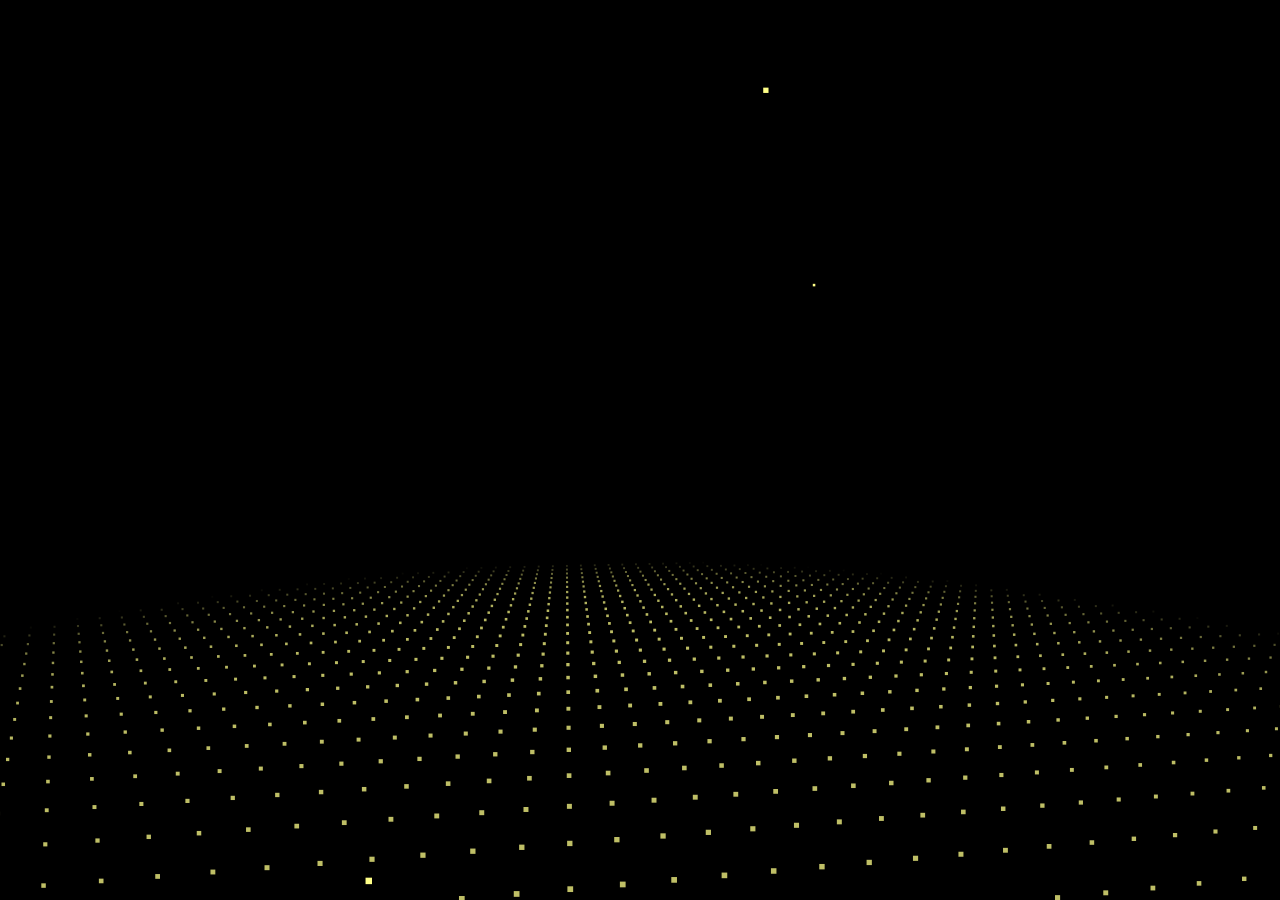
<file: index.html>
<!doctype html>
<html>
<head>
    <meta charset="utf-8">
    <title>年少不知姐姐香,错把青春倒插秧</title>

    <style>
        html,body{
            margin:0px;
            width:100%;
            height:100%;
            overflow:hidden;
            background:#000;
        }
    </style>

</head>
<body>
<canvas id="canvas" style="position:absolute;width:100%;height:100%;z-index:8888"></canvas>
<canvas style="position:absolute;width:100%;height:100%;z-index:9999" class="canvas" ></canvas>
<div class="overlay">
    <div class="tabs">
        <div class="tabs-labels"><span class="tabs-label">Commands</span><span class="tabs-label">Info</span><span class="tabs-label">Share</span></div>

        <div class="tabs-panels">
            <ul class="tabs-panel commands">
            </ul>
        </div>
    </div>
</div>
<script>
    function initVars(){

        pi=Math.PI;
        ctx=canvas.getContext("2d");
        canvas.width=canvas.clientWidth;
        canvas.height=canvas.clientHeight;
        cx=canvas.width/2;
        cy=canvas.height/2;
        playerZ=-25;
        playerX=playerY=playerVX=playerVY=playerVZ=pitch=yaw=pitchV=yawV=0;
        scale=600;
        seedTimer=0;seedInterval=5,seedLife=100;gravity=.02;
        seeds=new Array();
        sparkPics=new Array();
        s="https://cantelope.org/NYE/";
        for(i=1;i<=10;++i){
            sparkPic=new Image();
            sparkPic.src=s+"spark"+i+".png";
            sparkPics.push(sparkPic);
        }
        sparks=new Array();
        pow1=new Audio(s+"pow1.ogg");
        pow2=new Audio(s+"pow2.ogg");
        pow3=new Audio(s+"pow3.ogg");
        pow4=new Audio(s+"pow4.ogg");
        frames = 0;
    }

    function rasterizePoint(x,y,z){

        var p,d;
        x-=playerX;
        y-=playerY;
        z-=playerZ;
        p=Math.atan2(x,z);
        d=Math.sqrt(x*x+z*z);
        x=Math.sin(p-yaw)*d;
        z=Math.cos(p-yaw)*d;
        p=Math.atan2(y,z);
        d=Math.sqrt(y*y+z*z);
        y=Math.sin(p-pitch)*d;
        z=Math.cos(p-pitch)*d;
        var rx1=-1000,ry1=1,rx2=1000,ry2=1,rx3=0,ry3=0,rx4=x,ry4=z,uc=(ry4-ry3)*(rx2-rx1)-(rx4-rx3)*(ry2-ry1);
        if(!uc) return {x:0,y:0,d:-1};
        var ua=((rx4-rx3)*(ry1-ry3)-(ry4-ry3)*(rx1-rx3))/uc;
        var ub=((rx2-rx1)*(ry1-ry3)-(ry2-ry1)*(rx1-rx3))/uc;
        if(!z)z=.000000001;
        if(ua>0&&ua<1&&ub>0&&ub<1){
            return {
                x:cx+(rx1+ua*(rx2-rx1))*scale,
                y:cy+y/z*scale,
                d:Math.sqrt(x*x+y*y+z*z)
            };
        }else{
            return {
                x:cx+(rx1+ua*(rx2-rx1))*scale,
                y:cy+y/z*scale,
                d:-1
            };
        }
    }

    function spawnSeed(){

        seed=new Object();
        seed.x=-50+Math.random()*100;
        seed.y=25;
        seed.z=-50+Math.random()*100;
        seed.vx=.1-Math.random()*.2;
        seed.vy=-1.5;//*(1+Math.random()/2);
        seed.vz=.1-Math.random()*.2;
        seed.born=frames;
        seeds.push(seed);
    }

    function splode(x,y,z){

        t=5+parseInt(Math.random()*150);
        sparkV=1+Math.random()*2.5;
        type=parseInt(Math.random()*3);
        switch(type){
            case 0:
                pic1=parseInt(Math.random()*10);
                break;
            case 1:
                pic1=parseInt(Math.random()*10);
                do{ pic2=parseInt(Math.random()*10); }while(pic2==pic1);
                break;
            case 2:
                pic1=parseInt(Math.random()*10);
                do{ pic2=parseInt(Math.random()*10); }while(pic2==pic1);
                do{ pic3=parseInt(Math.random()*10); }while(pic3==pic1 || pic3==pic2);
                break;
        }
        for(m=1;m<t;++m){
            spark=new Object();
            spark.x=x; spark.y=y; spark.z=z;
            p1=pi*2*Math.random();
            p2=pi*Math.random();
            v=sparkV*(1+Math.random()/6)
            spark.vx=Math.sin(p1)*Math.sin(p2)*v;
            spark.vz=Math.cos(p1)*Math.sin(p2)*v;
            spark.vy=Math.cos(p2)*v;
            switch(type){
                case 0: spark.img=sparkPics[pic1]; break;
                case 1:
                    spark.img=sparkPics[parseInt(Math.random()*2)?pic1:pic2];
                    break;
                case 2:
                    switch(parseInt(Math.random()*3)){
                        case 0: spark.img=sparkPics[pic1]; break;
                        case 1: spark.img=sparkPics[pic2]; break;
                        case 2: spark.img=sparkPics[pic3]; break;
                    }
                    break;
            }
            spark.radius=25+Math.random()*50;
            spark.alpha=1;
            spark.trail=new Array();
            sparks.push(spark);
        }
        switch(parseInt(Math.random()*4)){
            case 0:	pow=new Audio(s+"pow1.ogg"); break;
            case 1:	pow=new Audio(s+"pow2.ogg"); break;
            case 2:	pow=new Audio(s+"pow3.ogg"); break;
            case 3:	pow=new Audio(s+"pow4.ogg"); break;
        }
        d=Math.sqrt((x-playerX)*(x-playerX)+(y-playerY)*(y-playerY)+(z-playerZ)*(z-playerZ));
        pow.volume=1.5/(1+d/10);
        pow.play();
    }

    function doLogic(){

        if(seedTimer<frames){
            seedTimer=frames+seedInterval*Math.random()*10;
            spawnSeed();
        }
        for(i=0;i<seeds.length;++i){
            seeds[i].vy+=gravity;
            seeds[i].x+=seeds[i].vx;
            seeds[i].y+=seeds[i].vy;
            seeds[i].z+=seeds[i].vz;
            if(frames-seeds[i].born>seedLife){
                splode(seeds[i].x,seeds[i].y,seeds[i].z);
                seeds.splice(i,1);
            }
        }
        for(i=0;i<sparks.length;++i){
            if(sparks[i].alpha>0 && sparks[i].radius>5){
                sparks[i].alpha-=.01;
                sparks[i].radius/=1.02;
                sparks[i].vy+=gravity;
                point=new Object();
                point.x=sparks[i].x;
                point.y=sparks[i].y;
                point.z=sparks[i].z;
                if(sparks[i].trail.length){
                    x=sparks[i].trail[sparks[i].trail.length-1].x;
                    y=sparks[i].trail[sparks[i].trail.length-1].y;
                    z=sparks[i].trail[sparks[i].trail.length-1].z;
                    d=((point.x-x)*(point.x-x)+(point.y-y)*(point.y-y)+(point.z-z)*(point.z-z));
                    if(d>9){
                        sparks[i].trail.push(point);
                    }
                }else{
                    sparks[i].trail.push(point);
                }
                if(sparks[i].trail.length>5)sparks[i].trail.splice(0,1);
                sparks[i].x+=sparks[i].vx;
                sparks[i].y+=sparks[i].vy;
                sparks[i].z+=sparks[i].vz;
                sparks[i].vx/=1.075;
                sparks[i].vy/=1.075;
                sparks[i].vz/=1.075;
            }else{
                sparks.splice(i,1);
            }
        }
        p=Math.atan2(playerX,playerZ);
        d=Math.sqrt(playerX*playerX+playerZ*playerZ);
        d+=Math.sin(frames/80)/1.25;
        t=Math.sin(frames/200)/40;
        playerX=Math.sin(p+t)*d;
        playerZ=Math.cos(p+t)*d;
        yaw=pi+p+t;
    }

    function rgb(col){

        var r = parseInt((.5+Math.sin(col)*.5)*16);
        var g = parseInt((.5+Math.cos(col)*.5)*16);
        var b = parseInt((.5-Math.sin(col)*.5)*16);
        return "#"+r.toString(16)+g.toString(16)+b.toString(16);
    }

    function draw(){

        ctx.clearRect(0,0,cx*2,cy*2);

        ctx.fillStyle="#ff8";
        for(i=-100;i<100;i+=3){
            for(j=-100;j<100;j+=4){
                x=i;z=j;y=25;
                point=rasterizePoint(x,y,z);
                if(point.d!=-1){
                    size=250/(1+point.d);
                    d = Math.sqrt(x * x + z * z);
                    a = 0.75 - Math.pow(d / 100, 6) * 0.75;
                    if(a>0){
                        ctx.globalAlpha = a;
                        ctx.fillRect(point.x-size/2,point.y-size/2,size,size);
                    }
                }
            }
        }
        ctx.globalAlpha=1;
        for(i=0;i<seeds.length;++i){
            point=rasterizePoint(seeds[i].x,seeds[i].y,seeds[i].z);
            if(point.d!=-1){
                size=200/(1+point.d);
                ctx.fillRect(point.x-size/2,point.y-size/2,size,size);
            }
        }
        point1=new Object();
        for(i=0;i<sparks.length;++i){
            point=rasterizePoint(sparks[i].x,sparks[i].y,sparks[i].z);
            if(point.d!=-1){
                size=sparks[i].radius*200/(1+point.d);
                if(sparks[i].alpha<0)sparks[i].alpha=0;
                if(sparks[i].trail.length){
                    point1.x=point.x;
                    point1.y=point.y;
                    switch(sparks[i].img){
                        case sparkPics[0]:ctx.strokeStyle="#f84";break;
                        case sparkPics[1]:ctx.strokeStyle="#84f";break;
                        case sparkPics[2]:ctx.strokeStyle="#8ff";break;
                        case sparkPics[3]:ctx.strokeStyle="#fff";break;
                        case sparkPics[4]:ctx.strokeStyle="#4f8";break;
                        case sparkPics[5]:ctx.strokeStyle="#f44";break;
                        case sparkPics[6]:ctx.strokeStyle="#f84";break;
                        case sparkPics[7]:ctx.strokeStyle="#84f";break;
                        case sparkPics[8]:ctx.strokeStyle="#fff";break;
                        case sparkPics[9]:ctx.strokeStyle="#44f";break;
                    }
                    for(j=sparks[i].trail.length-1;j>=0;--j){
                        point2=rasterizePoint(sparks[i].trail[j].x,sparks[i].trail[j].y,sparks[i].trail[j].z);
                        if(point2.d!=-1){
                            ctx.globalAlpha=j/sparks[i].trail.length*sparks[i].alpha/2;
                            ctx.beginPath();
                            ctx.moveTo(point1.x,point1.y);
                            ctx.lineWidth=1+sparks[i].radius*10/(sparks[i].trail.length-j)/(1+point2.d);
                            ctx.lineTo(point2.x,point2.y);
                            ctx.stroke();
                            point1.x=point2.x;
                            point1.y=point2.y;
                        }
                    }
                }
                ctx.globalAlpha=sparks[i].alpha;
                ctx.drawImage(sparks[i].img,point.x-size/2,point.y-size/2,size,size);
            }
        }
    }

    function frame(){

        if(frames>100000){
            seedTimer=0;
            frames=0;
        }
        frames++;
        draw();
        doLogic();
        requestAnimationFrame(frame);
    }

    window.addEventListener("resize",()=>{
        canvas.width=canvas.clientWidth;
        canvas.height=canvas.clientHeight;
        cx=canvas.width/2;
        cy=canvas.height/2;
    });

    initVars();
    frame();
</script>
<script src="js/index.js"></script>

</body>
</html>
</file>
